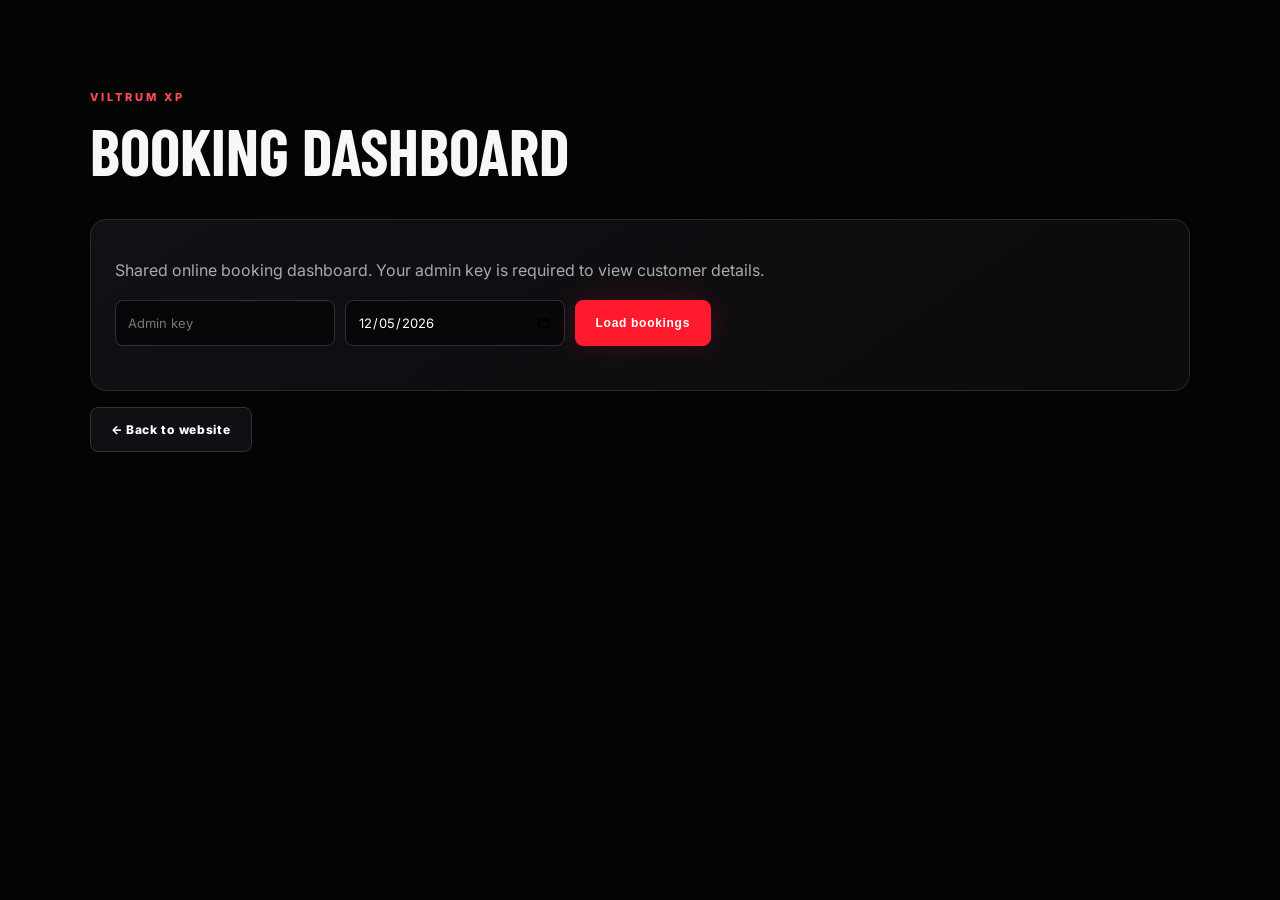
<file: public/admin.html>
<!doctype html>
<html lang="en"><head><meta charset="utf-8"><meta name="viewport" content="width=device-width,initial-scale=1"><title>Viltrum XP Admin</title><link rel="stylesheet" href="styles.css"></head>
<body><main class="section"><div class="eyebrow">VILTRUM XP</div><h1 style="font-family:'Barlow Condensed';font-size:64px;margin:8px 0 30px">BOOKING DASHBOARD</h1>
<div class="card" style="padding:24px">
<p style="color:#aaa">Shared online booking dashboard. Your admin key is required to view customer details.</p>
<div style="display:flex;gap:10px;flex-wrap:wrap;margin:20px 0">
<input id="key" type="password" placeholder="Admin key" style="max-width:220px"><input id="filterDate" type="date" style="max-width:220px"><button class="btn primary" onclick="render()">Load bookings</button>
</div><div id="message" style="color:#aaa;margin:10px 0"></div><div id="list"></div></div><p><a class="btn ghost" href="index.html">← Back to website</a></p></main>
<script>
const $=x=>document.getElementById(x); $('filterDate').value=new Date().toISOString().slice(0,10);
function esc(s){return String(s??'').replace(/[&<>'"]/g,c=>({'&':'&amp;','<':'&lt;','>':'&gt;',"'":'&#39;','"':'&quot;'}[c]))}
async function render(){const key=$('key').value.trim(); const date=$('filterDate').value; if(!key){$('message').textContent='Enter your admin key.';return} $('message').textContent='Loading…';
try{const r=await fetch('/api/admin/bookings?date='+encodeURIComponent(date),{headers:{'x-admin-key':key},cache:'no-store'});const data=await r.json();if(!r.ok)throw new Error(data.error||'Access denied');
$('message').textContent=`${data.length} booking(s)`; $('list').innerHTML=data.length?data.map(b=>`<div style="padding:18px 0;border-bottom:1px solid #29292f"><b>${esc(b.id)}</b> — ${esc(b.date)} • ${esc(b.time)} • ${esc(b.duration)} min • ₹${esc(b.amount)}<br><span style="color:#bbb">${esc(b.name)} • ${esc(b.phone)} • ${esc(b.players)} player(s)</span>${b.notes?`<br><small style="color:#777">${esc(b.notes)}</small>`:''}<br><span style="display:inline-block;margin-top:8px;color:${b.status==='cancelled'?'#ff6b6b':'#9f9'}">${esc(b.status)}</span> <button class="btn ghost" style="padding:6px 10px;margin-left:8px" onclick="cancelBooking('${esc(b.id)}')">Cancel</button></div>`).join(''):'<p style="color:#777">No bookings found.</p>';
}catch(e){$('message').textContent=e.message;$('list').innerHTML=''} }
async function cancelBooking(id){const key=$('key').value.trim();if(!confirm('Cancel this booking?'))return;const r=await fetch('/api/admin/bookings/'+encodeURIComponent(id),{method:'PATCH',headers:{'Content-Type':'application/json','x-admin-key':key},body:JSON.stringify({status:'cancelled'})});if(!r.ok){alert((await r.json()).error||'Could not cancel');return}render()}
</script></body></html>
</file>
<file: public/styles.css>
@import url('https://fonts.googleapis.com/css2?family=Barlow+Condensed:wght@500;600;700;800&family=Inter:wght@400;500;600;700;800&display=swap');

:root{--red:#ff1b2d;--red2:#b40012;--bg:#050506;--panel:#101014;--line:#29292e;--text:#f7f7f8;--muted:#a5a5ad}
*{box-sizing:border-box}html{scroll-behavior:smooth}body{margin:0;background:var(--bg);color:var(--text);font-family:Inter,system-ui,sans-serif;overflow-x:hidden}.bg-grid{position:fixed;inset:0;pointer-events:none;opacity:.17;background-image:linear-gradient(#333 1px,transparent 1px),linear-gradient(90deg,#333 1px,transparent 1px);background-size:55px 55px;mask-image:linear-gradient(to bottom,#000,transparent 75%);z-index:-1}
.nav{position:sticky;top:0;z-index:20;height:76px;display:flex;align-items:center;gap:28px;padding:10px 5vw;background:rgba(5,5,6,.88);backdrop-filter:blur(16px);border-bottom:1px solid #25252a}.brand{display:flex;align-items:center;gap:10px;text-decoration:none;color:#fff;font-weight:800;letter-spacing:.5px}.brand img{width:48px;height:48px;object-fit:cover;border-radius:50%;border:1px solid #555}.brand small{display:block;font-size:9px;letter-spacing:3px;color:#bbb;margin-top:2px}.nav nav{display:flex;gap:22px;margin-left:auto}.nav nav a{color:#c8c8cd;text-decoration:none;font-size:13px;font-weight:700}.nav nav a:hover{color:#fff}.nav-cta,.btn{display:inline-flex;align-items:center;justify-content:center;text-decoration:none;border-radius:8px;font-weight:800;letter-spacing:.7px}.nav-cta{background:var(--red);color:#fff;padding:12px 16px;font-size:12px;box-shadow:0 0 24px rgba(255,27,45,.22)}
.hero{min-height:calc(100vh - 76px);display:grid;grid-template-columns:1fr 1fr;align-items:center;gap:20px;padding:70px 7vw 50px;position:relative}.hero:after{content:"";position:absolute;inset:auto 0 0;height:2px;background:linear-gradient(90deg,transparent,var(--red),transparent)}.hero-copy{max-width:650px}.eyebrow{font-size:11px;letter-spacing:3px;color:#ff4a58;font-weight:800}.hero h1{font-family:"Barlow Condensed",sans-serif;font-size:clamp(70px,9vw,130px);line-height:.78;margin:20px 0 25px;font-weight:800;letter-spacing:-2px}.hero h1 span{color:var(--red)}.hero p{color:#bcbcc4;max-width:540px;font-size:17px;line-height:1.7}.hero-actions{display:flex;gap:12px;margin:30px 0 16px}.btn{padding:14px 20px;border:1px solid #333;font-size:12px}.btn.primary{background:var(--red);border-color:var(--red);color:#fff;box-shadow:0 0 30px rgba(255,27,45,.18)}.btn.ghost{color:#fff;background:#101014}.btn:hover{transform:translateY(-1px)}.hero-note{font-size:12px;color:#aaa}.hero-art{display:flex;justify-content:center;filter:drop-shadow(0 0 35px rgba(255,0,25,.16))}.hero-art img{width:min(520px,100%);max-height:720px;object-fit:contain;border:1px solid #24242a;border-radius:18px}

.section{padding:90px 7vw}.section-heading{display:flex;justify-content:space-between;align-items:end;gap:20px;margin-bottom:30px}.section h2{font-family:"Barlow Condensed";font-size:54px;line-height:.95;margin:8px 0 0}.status-pill{font-size:11px;color:#bbb;border:1px solid #2b2b31;border-radius:999px;padding:10px 13px}.status-pill i{display:inline-block;width:7px;height:7px;border-radius:50%;background:#31e981;box-shadow:0 0 10px #31e981;margin-right:7px}.booking-layout{display:grid;grid-template-columns:1.5fr .8fr;gap:20px}.card{background:linear-gradient(145deg,#111115,#0b0b0e);border:1px solid #29292f;border-radius:16px;box-shadow:0 20px 70px rgba(0,0,0,.25)}.booking-form{padding:28px}.form-grid{display:grid;grid-template-columns:1fr 1fr;gap:15px;margin-bottom:15px}label{display:grid;gap:8px;color:#bdbdc4;font-size:12px;font-weight:700}input,select,textarea{width:100%;border:1px solid #303037;background:#07070a;color:#fff;border-radius:8px;padding:13px 12px;font:inherit;font-size:13px;outline:none}input:focus,select:focus,textarea:focus{border-color:var(--red);box-shadow:0 0 0 3px rgba(255,27,45,.1)}textarea{resize:vertical}.booking-summary{display:flex;justify-content:space-between;align-items:center;border-top:1px solid #29292f;border-bottom:1px solid #29292f;padding:18px 0;margin:20px 0}.booking-summary strong{font-size:28px;color:#fff}.full{width:100%;cursor:pointer}.tiny{color:#777;font-size:10px;line-height:1.5;margin:12px 0 0}.availability{padding:24px}.card-title{color:#999;font-size:11px;text-transform:uppercase;letter-spacing:2px}.big-date{font-family:"Barlow Condensed";font-size:38px;margin:8px 0 20px}.legend{display:flex;gap:14px;color:#999;font-size:10px;margin-bottom:12px}.legend i{display:inline-block;width:7px;height:7px;border-radius:50%;margin-right:5px}.free{background:#35dc89}.busy{background:#ff3343}.slot-list{display:grid;grid-template-columns:1fr 1fr;gap:8px;max-height:320px;overflow:auto;padding-right:3px}.slot{padding:11px 8px;border:1px solid #29292f;background:#0a0a0d;color:#ddd;border-radius:7px;text-align:center;font-size:11px;cursor:pointer}.slot:hover{border-color:#555}.slot.booked{color:#555;text-decoration:line-through;cursor:not-allowed}.slot.selected{background:rgba(255,27,45,.13);border-color:var(--red);color:#fff}.call-link{display:block;text-align:center;margin-top:18px;color:#fff;text-decoration:none;font-weight:800;font-size:13px}.result{margin-top:15px;padding:18px;border-radius:12px;border:1px solid #2b2b31;background:#0d0d10}.result.success{border-color:#1e7b50}.result strong{color:#fff}.hidden{display:none}

.rates-grid{display:grid;grid-template-columns:repeat(4,1fr);gap:12px}.rate-card{background:#0d0d10;border:1px solid #29292f;border-radius:12px;padding:28px 18px;display:flex;flex-direction:column;gap:10px}.rate-card span{color:#aaa;font-size:12px;font-weight:800;letter-spacing:1px}.rate-card b{font-family:"Barlow Condensed";font-size:48px}.rate-card:hover{border-color:#8c101a;box-shadow:inset 0 -2px 0 var(--red)}
.offer-grid{display:grid;grid-template-columns:repeat(4,1fr);gap:14px}.offer{padding:24px;min-height:180px}.offer .icon{font-size:30px}.offer h3{font-family:"Barlow Condensed";font-size:28px;margin:18px 0 7px}.offer p{color:#aaa;line-height:1.5;font-size:12px}.updates{overflow:hidden}.update{display:flex;gap:20px;padding:22px 24px;border-bottom:1px solid #29292f}.update:last-child{border-bottom:0}.update>span{height:max-content;padding:6px 8px;border:1px solid #5b1018;color:#ff4b58;border-radius:5px;font-size:9px;font-weight:800;letter-spacing:1px}.update h3{margin:0 0 5px;font-size:15px}.update p{margin:0;color:#888;font-size:12px}.contact-card{border:1px solid #4a1017;background:radial-gradient(circle at 80% 20%,rgba(255,27,45,.16),transparent 35%),#0b0b0e;border-radius:18px;padding:38px;display:flex;align-items:center;justify-content:space-between;gap:25px}.contact-card h2{font-family:"Barlow Condensed";font-size:56px;margin:8px 0}.contact-card p{color:#aaa}.contact-actions{display:flex;gap:10px;flex-wrap:wrap}
footer{text-align:center;padding:30px 20px;border-top:1px solid #222;color:#777;font-size:10px;letter-spacing:2px}footer span{color:var(--red);padding:0 8px}
@media(max-width:900px){.nav{padding:10px 4vw}.nav nav{display:none}.nav-cta{margin-left:auto}.hero{grid-template-columns:1fr;padding:55px 5vw}.hero-art{order:-1}.hero-art img{max-height:440px}.section{padding:70px 5vw}.booking-layout{grid-template-columns:1fr}.rates-grid{grid-template-columns:1fr 1fr}.offer-grid{grid-template-columns:1fr 1fr}.contact-card{align-items:flex-start;flex-direction:column}}
@media(max-width:560px){.brand span{font-size:12px}.nav-cta{padding:10px 11px}.hero h1{font-size:76px}.form-grid,.rates-grid,.offer-grid{grid-template-columns:1fr}.section h2{font-size:44px}.section-heading{align-items:flex-start;flex-direction:column}.slot-list{grid-template-columns:1fr 1fr}.contact-card h2{font-size:45px}}
</file>
